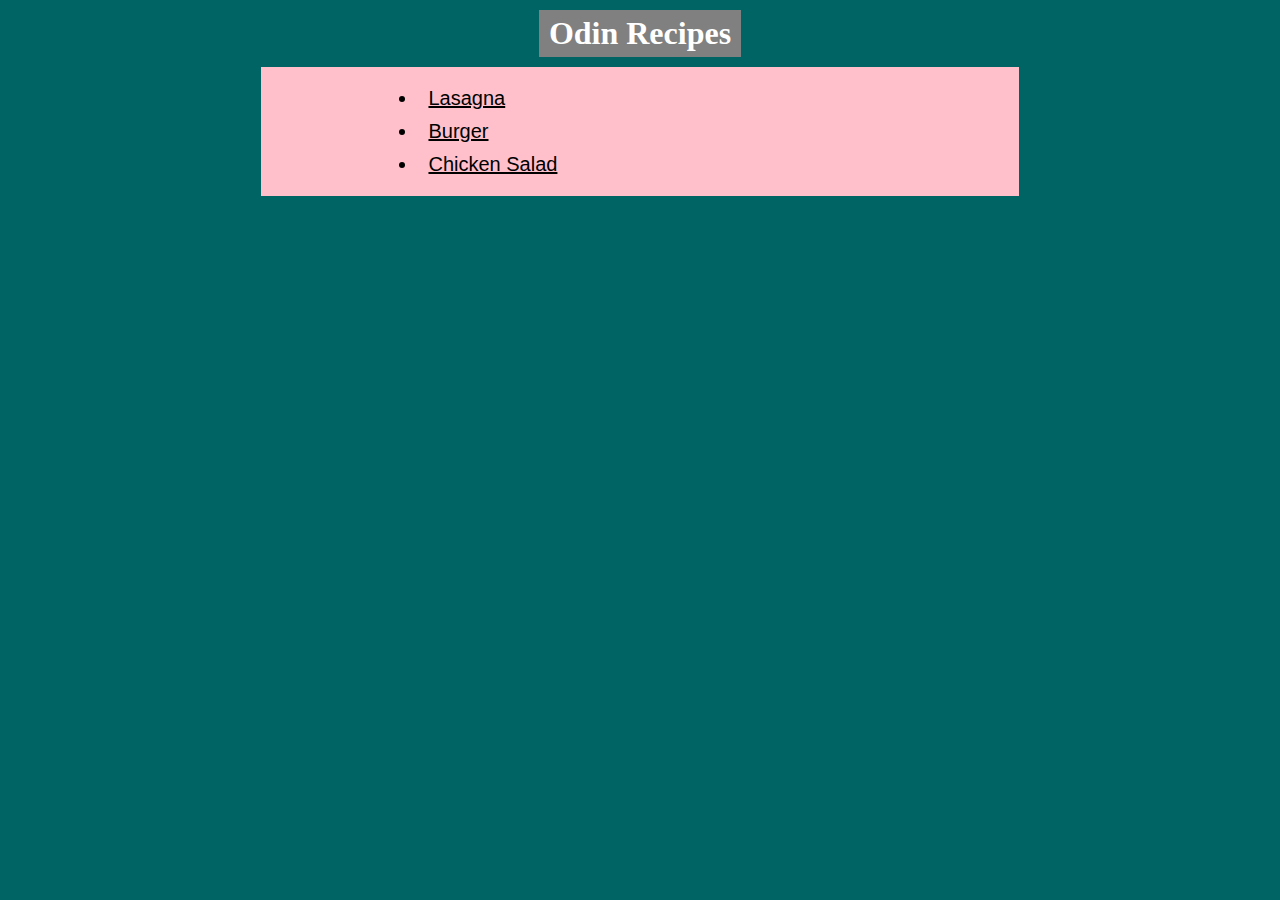
<file: index.html>
<!DOCTYPE html>
<html lang="en">
<head>
    <meta charset="UTF-8">
    <meta name="viewport" content="width=device-width, initial-scale=1.0">
    <link rel="stylesheet" href="./css/styles.css">
    <title>Odin Recipes</title>
</head>
<body>
    <div>

    <h1 class="page-name">Odin Recipes</h1>    

    </div>

    <div class="list">

     <ul>

        <li><a href="./recipes/lasagna.html">Lasagna</a></li>  
        <li><a href="./recipes/burger.html">Burger</a></li>
        <li><a href="./recipes/chicken-salad.html">Chicken Salad</a></li>

     </ul>

    </div>
    
    
    
</body>
</html>
</file>
<file: css/styles.css>
* {
    background-color: rgb(0, 100, 100);
}

.page-name {
    text-align: center;
    background-color: grey;
    color: white;
    margin: 10px auto;
    box-sizing: content-box;
    width: fit-content;
    height: auto;
    padding: 5px 10px;
}

h2 {
    text-align: center;
    text-decoration: underline;
}

p {
    text-align: center;
    font-weight: 800;
    font-style: italic;
    font-size: 16px;
}

.list ,a ,li {
    background-color: pink;
    color: black;
    font-family: 'Franklin Gothic Medium', 'Arial Narrow', Arial, sans-serif;
    font-size: 20px;
    box-sizing: border-box;
    width: 60%;
    height: auto;
    margin: 0 auto;
    padding: 5px;
}

img {
    margin: 20px auto;
    display: block;
}

ul ,ol {
    background-color: pink;
    color: black;
    padding: 5px;
    margin: 5px auto;
    }
</file>
